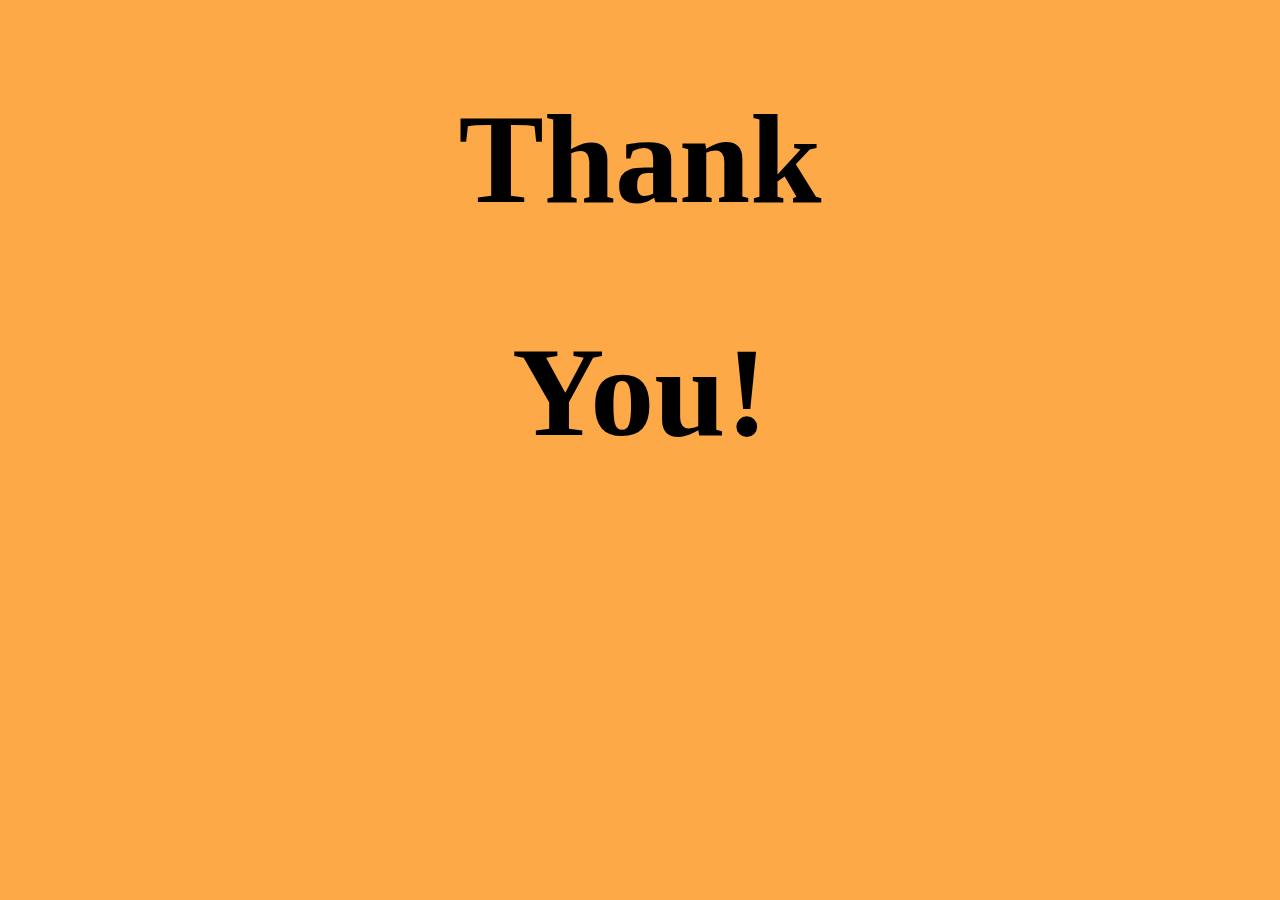
<file: thankYou/index.html>
<!DOCTYPE html>
<html>
    <head>
        <title>Thank You!</title>
        <link rel="stylesheet" href="assets/stylesheet.css">
    </head>

    <body>
        <div>
            <h1>Thank</h1>
            <h1>You!</h1>
        </div>
    </body>
</html>
</file>
<file: thankYou/assets/stylesheet.css>
body {
    background-color: rgba(253, 167, 68, 0.979);
}
h1 {
    font-size: 10vw;
    text-align: center;
}
</file>
